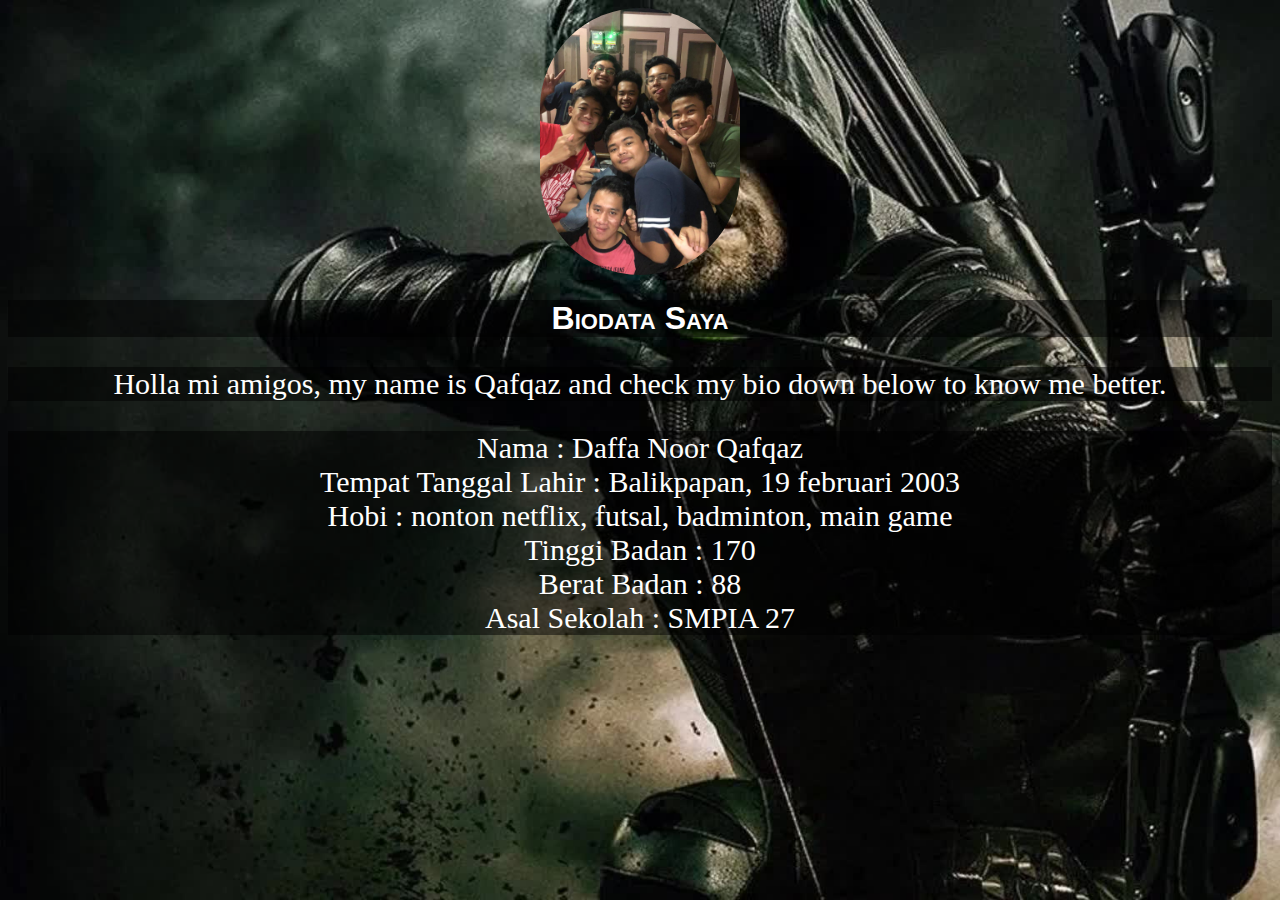
<file: index.html>
<!DOCTYPE html>
<html>
<head>
	<title>Biodata</title>
	<link rel="stylesheet" type="text/css" href="lit.css">
	<img src="deen.jpg">
</head>
<body>
	<h1>Biodata Saya</h1>
	<p>Holla mi amigos, my name is Qafqaz and check my bio down below to know me better. </p>
			<li>Nama : Daffa Noor Qafqaz </li>
			<li>Tempat Tanggal Lahir : Balikpapan, 19 februari 2003</li>
			<li>Hobi : nonton netflix, futsal, badminton, main game</li>
			<li>Tinggi Badan : 170</li>
			<li>Berat Badan : 88</li>
			<li>Asal Sekolah : SMPIA 27</li>

</body>
</html>
</file>
<file: lit.css>
body{
	background-image: url(arrow.jpg);
	background-size: cover;
	background-attachment: fixed;
	background-repeat: no-repeat;
	text-align: center;
}
p{
	font-family: georgia;
	color: white;
	font-size: 30px;
	background-color: rgba(0,0,0,0.5);
}
h1{
	font-family: arial;
	font-variant: small-caps;
	background-color: rgba(0,0,0,0.5);
	color: white

}
img{
	width: 200px;
	border-radius: 200px

}
li{
	background-color: rgba(0,0,0,0.5);
	font-size: 30px;
	color: white;

}
</file>
